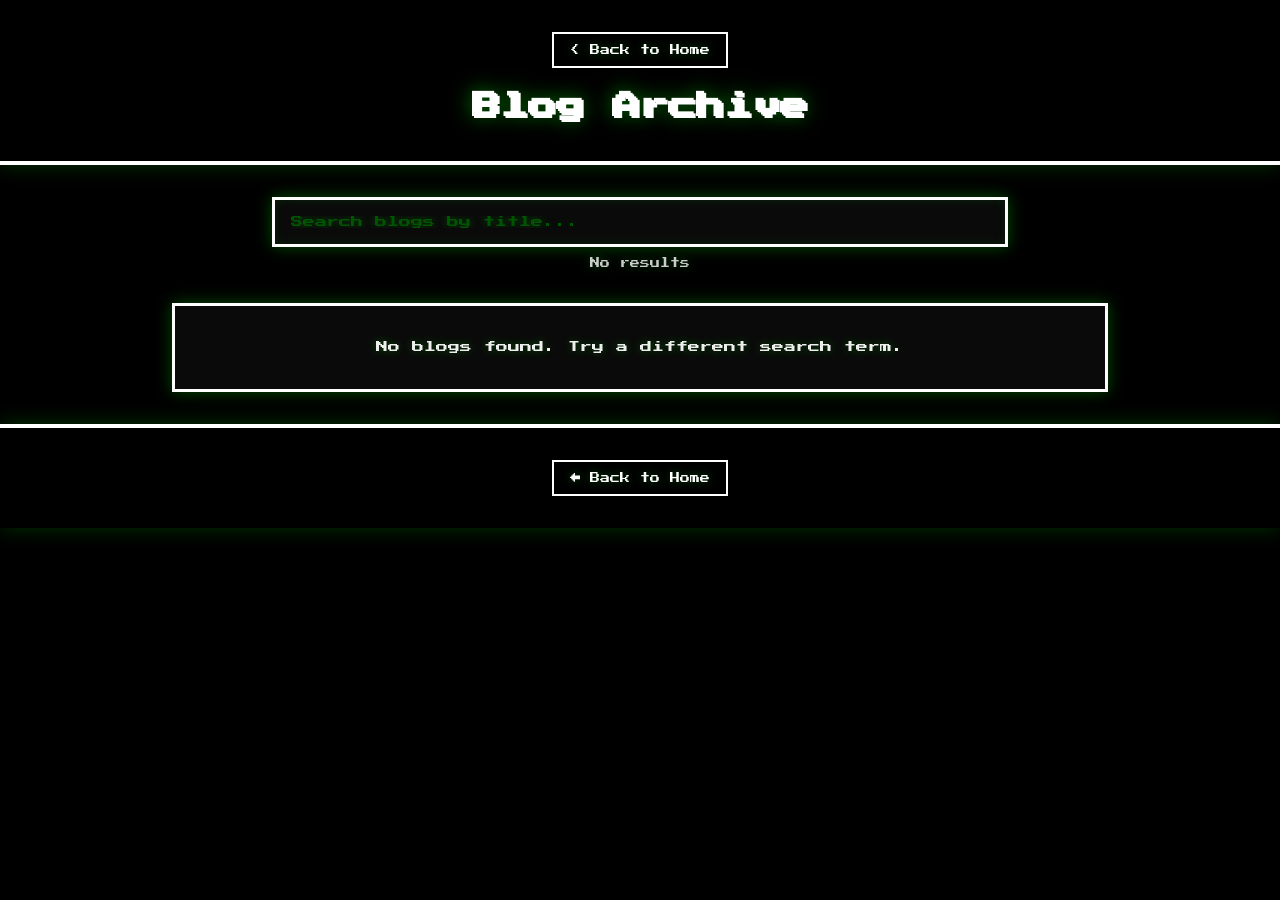
<file: blogs.html>
<!DOCTYPE html>
<html lang="en">
  <head>
    <meta charset="UTF-8" />
    <meta name="viewport" content="width=device-width, initial-scale=1.0" />
    <title>Blog Archive - Cybersecurity</title>
    <link rel="stylesheet" href="./css/blog-archive.css" />
  </head>
  <body>
    <header>
      <a href="/" class="back-link">&lt; Back to Home</a>
      <h1>Blog Archive</h1>
    </header>

    <div class="search-container">
      <input
        type="text"
        id="searchInput"
        placeholder="Search blogs by title..."
        class="search-bar"
      />
      <div class="search-info" id="searchInfo"></div>
    </div>

    <main class="blog-archive">
      <div class="blog-list" id="blogList"></div>
    </main>

    <footer>
      <a href="/" class="back-link">← Back to Home</a>
    </footer>

    <script src="./js/blog-search.js"></script>
  </body>
</html>
</file>
<file: css/blog-archive.css>
@import url("https://fonts.googleapis.com/css2?family=Press+Start+2P&display=swap");

* {
  margin: 0;
  padding: 0;
  box-sizing: border-box;
}

html {
  scroll-behavior: smooth;
}

body {
  background-color: #000000;
  color: #ffffff;
  font-family: "Press Start 2P", cursive;
  font-size: 12px;
  line-height: 1.6;
  overflow-x: hidden;
  text-shadow: 0 0 10px rgba(0, 255, 0, 0.3);
}

header {
  background-color: #000000;
  padding: 2rem;
  border-bottom: 4px solid #ffffff;
  text-align: center;
  box-shadow: 0 0 20px rgba(0, 255, 0, 0.2);
}

header h1 {
  font-size: 28px;
  margin-top: 1rem;
  text-shadow: 2px 2px 0px #ffffff, 0 0 20px rgba(0, 255, 0, 0.5);
  color: #ffffff;
}

.back-link {
  display: inline-block;
  color: #ffffff;
  text-decoration: none;
  border: 2px solid #ffffff;
  padding: 0.5rem 1rem;
  font-size: 10px;
  transition: all 0.2s;
  background-color: #000000;
}

.back-link:hover {
  background-color: #ffffff;
  color: #000000;
  transform: scale(1.05);
  box-shadow: 0 0 15px rgba(0, 255, 0, 0.8);
}

.search-container {
  max-width: 800px;
  margin: 2rem auto;
  padding: 0 2rem;
}

.search-bar {
  width: 100%;
  padding: 1rem;
  font-family: "Press Start 2P", cursive;
  font-size: 12px;
  background-color: #0a0a0a;
  color: #ffffff;
  border: 3px solid #ffffff;
  box-shadow: 0 0 15px rgba(0, 255, 0, 0.3), inset 0 0 10px rgba(0, 255, 0, 0.1);
  text-shadow: 0 0 10px rgba(0, 255, 0, 0.3);
  transition: all 0.2s;
}

.search-bar:focus {
  outline: none;
  box-shadow: 0 0 30px rgba(0, 255, 0, 0.8), inset 0 0 20px rgba(0, 255, 0, 0.2);
}

.search-bar::placeholder {
  color: #005500;
}

.search-info {
  font-size: 10px;
  color: #cccccc;
  margin-top: 0.5rem;
  text-align: center;
}

main.blog-archive {
  max-width: 1000px;
  margin: 0 auto;
  padding: 0 2rem 2rem 2rem;
}

.blog-list {
  display: flex;
  flex-direction: column;
  gap: 1.5rem;
}

.blog-item {
  background-color: #0a0a0a;
  border: 3px solid #ffffff;
  padding: 1.5rem;
  transition: all 0.3s ease;
  cursor: pointer;
  box-shadow: 0 0 15px rgba(255, 255, 255, 0.3), inset 0 0 10px rgba(0, 255, 0, 0.1);
  text-decoration: none;
  color: #ffffff;
  display: block;
}

.blog-item:hover {
  transform: translate(-4px, -4px);
  box-shadow: 0 0 30px rgba(255, 255, 255, 0.8), inset 0 0 20px rgba(0, 255, 0, 0.2);
  background-color: #1a1a1a;
}

.blog-item h3 {
  font-size: 16px;
  margin-bottom: 0.5rem;
  color: #ffffff;
}

.blog-item .blog-date {
  font-size: 10px;
  color: #cccccc;
  margin-bottom: 1rem;
}

.blog-item .blog-excerpt {
  font-size: 11px;
  color: #eeeeee;
  line-height: 1.4;
}

.no-results {
  background-color: #0a0a0a;
  border: 3px solid #ffffff;
  padding: 2rem;
  text-align: center;
  box-shadow: 0 0 15px rgba(0, 255, 0, 0.3);
  color: #eeeeee;
  font-size: 12px;
}

footer {
  background-color: #000000;
  border-top: 4px solid #ffffff;
  padding: 2rem;
  text-align: center;
  box-shadow: 0 0 20px rgba(0, 255, 0, 0.2);
}

@media (max-width: 768px) {
  header h1 {
    font-size: 18px;
  }

  .search-bar {
    font-size: 10px;
    padding: 0.8rem;
  }

  .blog-item h3 {
    font-size: 12px;
  }

  .blog-item .blog-excerpt {
    font-size: 10px;
  }
}

@media (max-width: 480px) {
  header h1 {
    font-size: 14px;
  }

  .search-container {
    margin: 1rem auto;
    padding: 0 1rem;
  }

  .blog-item {
    padding: 1rem;
  }
}
</file>
